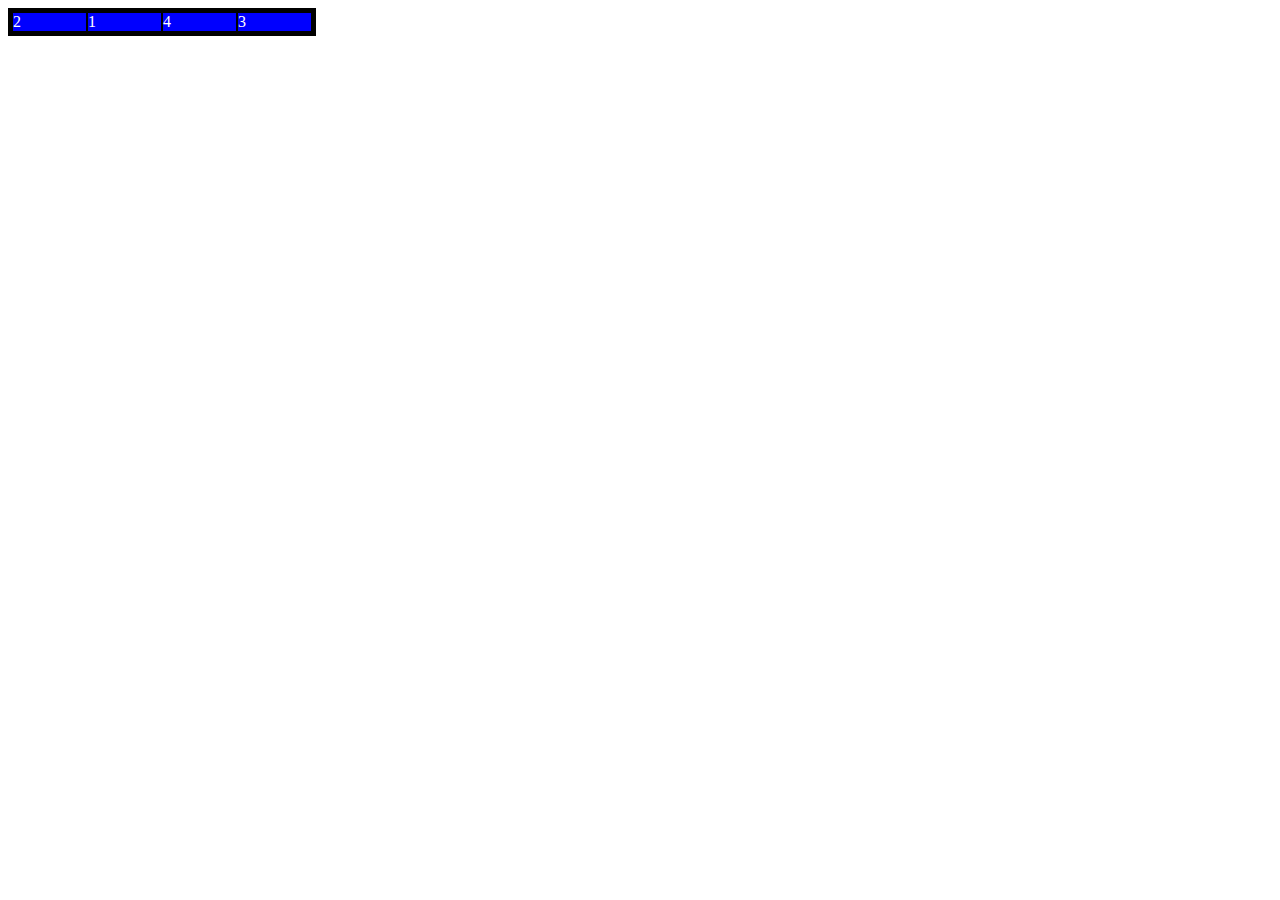
<file: practica 14:10/index.html>
<!DOCTYPE html>
<html lang="es">
<head>
    <meta charset="UTF-8">
    <meta http-equiv="X-UA-Compatible" content="IE=edge">
    <meta name="viewport" content="width=device-width, initial-scale=1.0">
    <title>Document</title>
    <link rel="stylesheet" href="css/estilos.css">
</head>
<body>
    <section class="contenedor">
        <article class="elemento b1">
            1
        </article>
        <article class="elemento b2">
            2
        </article>

        <article class="elemento b3">
            3
        </article>
        <article class="elemento b4">
            4
        </article>
    </section>
    
</body>
</html>
</file>
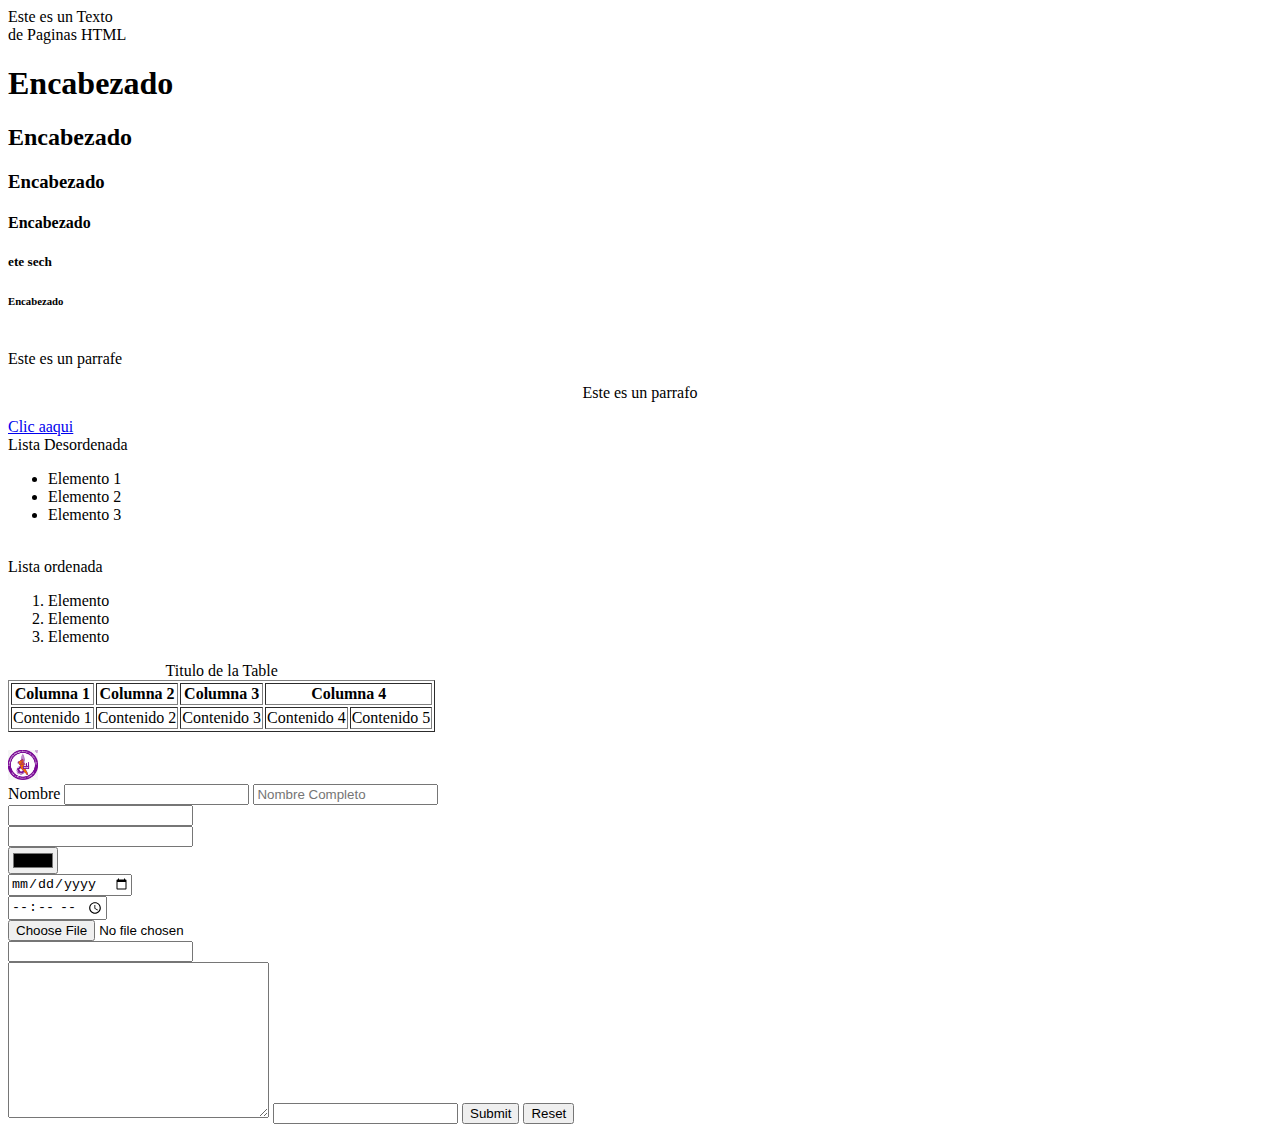
<file: pw22431213/index.html>
<!DOCTYPE html>
<html lang="es">
<head>
    <meta charset="UTF-8">
    <meta http-equiv="X-UA-Compatible" content="IE=edge">
    <meta name="viewport" content="width=device-width, initial-scale=1.0">
    <title>Mi Pagina Web</title>
</head>
<body>
    Este es un Texto <br> 
    de Paginas HTML
    <h1>Encabezado</h1>
    <h2>Encabezado</h2>
    <h3>Encabezado</h3>
    <h4>Encabezado</h4>
    <h5>ete sech</h5>
    <h6>Encabezado</h6>
    <br>
    Este es un parrafe
    <p>
    <p align = "center">
    Este es un parrafo
    </p>
    <a href="http://culiacan.tecnm.mx" target="_blank">Clic aaqui</a>
    <br>
    Lista Desordenada
    <ul>
        <li>Elemento 1</li>
        <li>Elemento 2</li>
        <li>Elemento 3</li>
    </ul>
    <br>
    </body> Lista ordenada
    <ol>
        <li>Elemento</li>
        <li>Elemento</li>
        <li>Elemento</li>
    </ol>
    <table border>
        <caption>Titulo de la Table</caption>
        <thead>
            <tr>
                <th>Columna 1</th>
                <th>Columna 2</th>
                <th>Columna 3</th>
                <th colspan="2">Columna 4</th>
            </tr>
        </thead>
        <tbody>
            <tr>
                <td>Contenido 1</td>
                <td>Contenido 2</td>
                <td>Contenido 3</td>
                <td>Contenido 4</td>
                <td>Contenido 5</td>
            </tr>
        
    </table>
    <br>
    <img src="imagenes/logo.png" width="30" alt="Logo de la empresa">
    <br>
    <!----Formulario---->
    <form action="index.html" method="post">
        <label for="">Nombre</label>
        <input type="text">
        <input name="nombre" type="text" placeholder="Nombre Completo"> <br>
        <input name="clave" type="password"> <br>
        <input name="Numero" type="Number"><br>
        <input type="Color"><br>
        <input type="Date"><br>
        <input type="time"><br>
        <input type="file"><br>
        <input type="email"><br>
        <textarea name="" id="" cols="30" rows="10"></textarea>
        <input type="tel">
        <input type="submit">
        <input type="reset">

    </form>
</tbody>
</html>
</file>
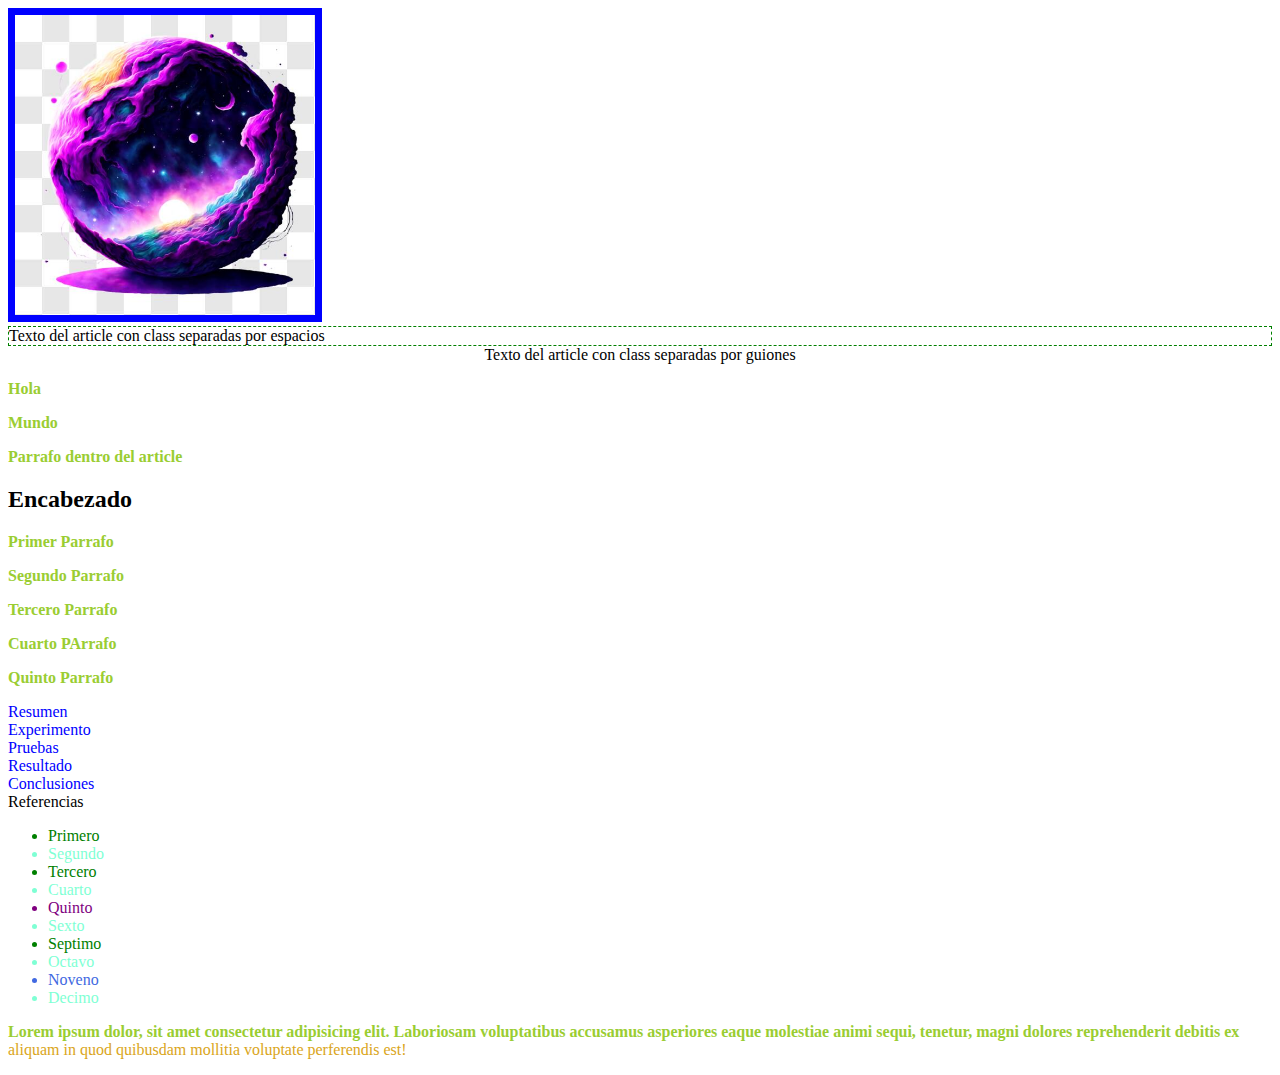
<file: practica 25-09-2024/sectoresavanzados.html>
<!DOCTYPE html>
<html lang="es">
<head>
    <meta charset="UTF-8">
    <meta name="viewport" content="width=device-width, initial-scale=1.0">
    <title>Selectores Avanzados CSS3</title>
    <link rel="stylesheet" href="css/selectoresavanzados.css">
</head>
<body>
    <img src="img/planetamorado.png" alt="Logo Planeta">

    <article class="ingles archivo resaltado">
        Texto del article con class separadas por espacios
    </article>
    <article class="ingles-diario-resaltado">
        Texto del article con class separadas por guiones
    </article>
<p>
    <div>
        <p>Hola</p>
        <p>Mundo</p>
        <article>
            <p>Parrafo dentro del article</p>
        </article>
    </div>
    <h2>Encabezado</h2>
    <p>Primer Parrafo</p>
    <p>Segundo Parrafo</p>
    <p>Tercero Parrafo</p>
    <p>Cuarto PArrafo </p>
    <p>Quinto Parrafo</p>

    <section id="resumen">Resumen</section>
    <section id="experimento">Experimento</section>
    <section id="pruebas">Pruebas</section>
    <section id="resultado">Resultado</section>
    <section id="conclusiones">Conclusiones</section>
    <section id="referencias">Referencias</section>

    <ul>
        <li>Primero</li>
        <li>Segundo</li>
        <li>Tercero</li>
        <li>Cuarto</li>
        <li>Quinto</li>
        <li>Sexto</li>
        <li>Septimo</li>
        <li>Octavo</li>
        <li>Noveno</li>
        <li>Decimo</li>
    </ul>

    <p>
        Lorem ipsum dolor, 
        sit amet consectetur adipisicing elit. Laboriosam voluptatibus
         accusamus asperiores eaque molestiae animi sequi,
         tenetur, magni dolores reprehenderit debitis ex aliquam in
          quod quibusdam mollitia voluptate perferendis est!
    </p>



</body>
</html>
</file>
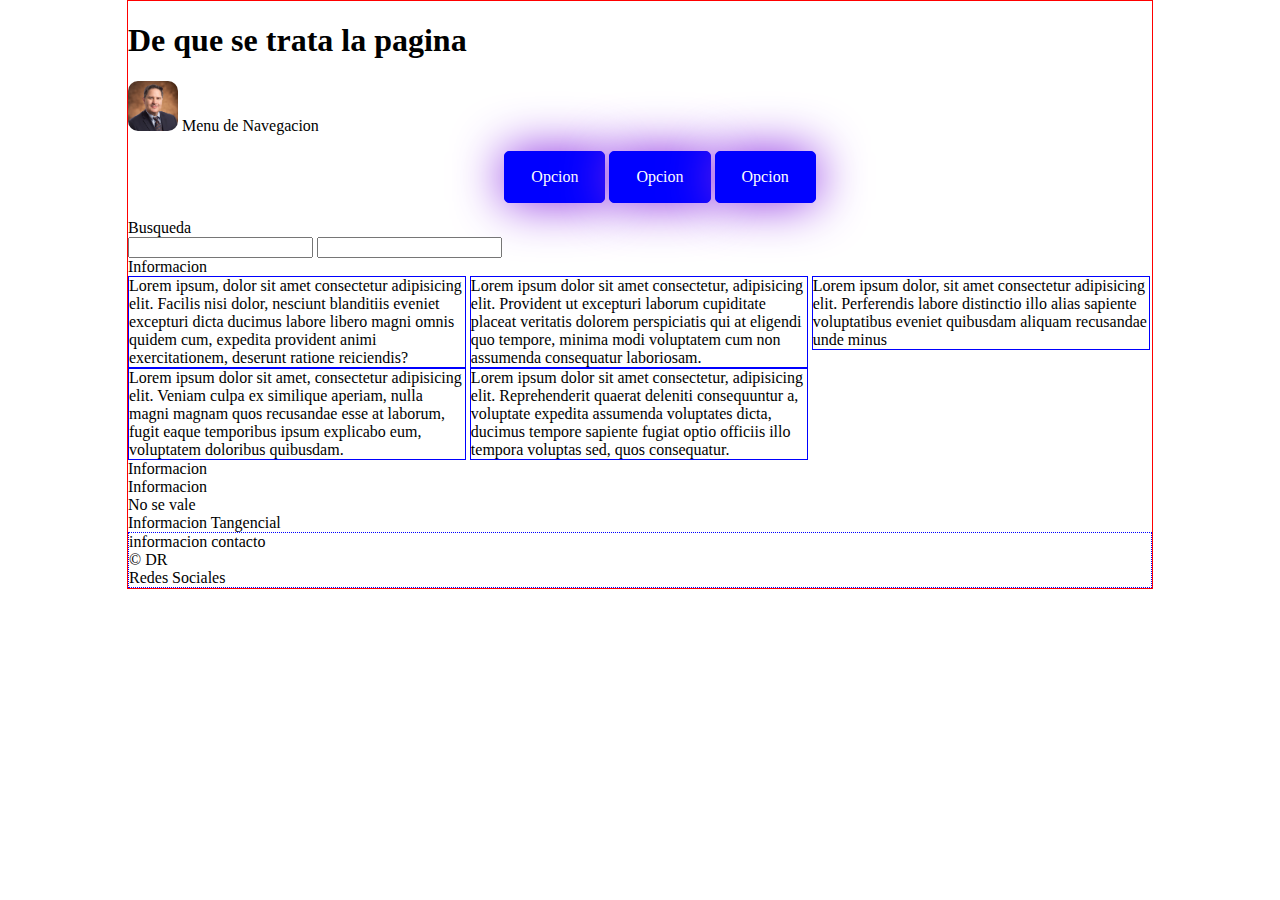
<file: pw22431213/html5.html>
<!DOCTYPE html>
<html lang="es">
<head>
    <meta charset="UTF-8">
    <meta http-equiv="X-UA-Compatible" content="IE=edge">
    <meta name="viewport" content="width=device-width, initial-scale=1.0">
    <title>Documento HTML5</title>
    <link rel="stylesheet" href="css/estilos.css">

</head>
<body>
    <header>
        <h1>De que se trata la pagina</h1>
        <img src="imagenes/persona.jpg" alt="logo de la empresa">
        Menu de Navegacion
        <nav>
            <ul>
                <li>Opcion</li>
                <li>Opcion</li>
                <li>Opcion</li>
            </ul>
        </nav>
        Busqueda
        <form action="">
            <input type="text">
            <input type="search">
        </form>

    </header>
    Informacion
    <main>
    <section>
        <article>Lorem ipsum, dolor sit amet consectetur adipisicing elit. Facilis nisi dolor, nesciunt blanditiis eveniet excepturi dicta ducimus labore libero magni omnis quidem cum, expedita provident animi exercitationem, deserunt ratione reiciendis?</article>
        <article>Lorem ipsum dolor sit amet consectetur, adipisicing elit. Provident ut excepturi laborum cupiditate placeat veritatis dolorem perspiciatis qui at eligendi quo tempore, minima modi voluptatem cum non assumenda consequatur laboriosam.</article>
        <article>Lorem ipsum dolor, sit amet consectetur adipisicing elit. Perferendis labore distinctio illo alias sapiente voluptatibus eveniet quibusdam aliquam recusandae unde minus</article>
        <article>Lorem ipsum dolor sit amet, consectetur adipisicing elit. Veniam culpa ex similique aperiam, nulla magni magnam quos recusandae esse at laborum, fugit eaque temporibus ipsum explicabo eum, voluptatem doloribus quibusdam.</article>
        <article>Lorem ipsum dolor sit amet consectetur, adipisicing elit. Reprehenderit quaerat deleniti consequuntur a, voluptate expedita assumenda voluptates dicta, ducimus tempore sapiente fugiat optio officiis illo tempora voluptas sed, quos consequatur.</article>
    </section>
    </main>
    <section>Informacion</section>
    <article>Informacion</article>
    
    <section>
        <section>No se vale</section>
    </section>
    <aside>Informacion Tangencial</aside>
    <footer>
        informacion contacto <br>
        &copy; DR <br>
        Redes Sociales
    </footer>


</body>
</html>
</file>
<file: practica 14:10/css/estilos.css>
.contenedor{ 
    background: yellow;
    border: 4px solid black;
    display: flex;
    /* flex-direction: column-reverse;*/
    /*flex-wrap: wrap;*/
    flex-flow: row nowrap;
    width: 300px;
}

.elemento{ 
    background: blue;
    border: 1px solid black;
    color:  white;
    width:  100px;
}

.b1{ 
    order: 2;
}

.b2{ 
    order: 1;
}


.b3{ 
    order: 4;
}

.b4{ 
    order: 3;
}
</file>
<file: practica 25-09-2024/css/selectoresavanzados.css>
img[alt]{
    border: 7px solid blue;
}

img[src="img/planetamorado.png"] {
    width: 400px;
}

img[src^="img/"]{
    width: 150px;
}

img[src$="png"]{
    width: 250px;
}

img[src*="mg/"]{
    width: 300px;
}

/*Equivalente a: 
.resaltado
.ingles
.archivo
*/

article[class~="resaltado"]{
    border: 1px dashed blue;
}

article[class~="ingles"]{
    border: 1px dashed red;
}

article[class~="archivo"]{
    border: 1px dashed green;
}


article[class|="ingles"]{
    text-align: center;
}

div > p{
    color: lime;
}

div p{
    color: crimson;
}

h2 + p{
    color: gray;
}

h2 ~ p{
    color: goldenrod;
}

#resumen,#experimento,#pruebas,#resultado,#conclusiones{
    color: blueviolet;
}

section:not(#referencias){
    color: blue;
}

li:nth-child(odd){ /*impar*/ 
    color: green;
}

li:nth-child(even){ /*par*/ 
    color: aquamarine;
}

li:nth-child(5){ /*quinto elemento*/ 
    color: purple;
}


li:nth-last-child(2){ /*quinto elemento*/ 
    color: royalblue;
}

p::first-line{
    color: yellowgreen;
    font-weight: bold;
}
</file>
<file: pw22431213/css/estilos.css>
body{ 
border: 1px solid red;
font-size: 16px;
margin: 0px auto ;
max-width: 1024PX;
}

footer{
    border: 1px dotted blue;
}

header img{ 
    border-radius: 10px;
    width: 50px;
}

header nav ul{ 
    text-align: center;
}

header nav ul li{
    background: blue; 
    border-radius: 5px;
    box-shadow: 0Px 0px 50px blueviolet;
    color: white;
border: 1px solid blue; 
display: inline-block;
padding: 16px 26px;
}

main section article{ 
    border: 1px solid blue;
    display: inline-block;
    vertical-align: top;
    width: 32.8%;
}




header nav ul li:hover{
    background: white; 
    box-shadow: 0px 0px 0px white;
    color: blue;
}
</file>
